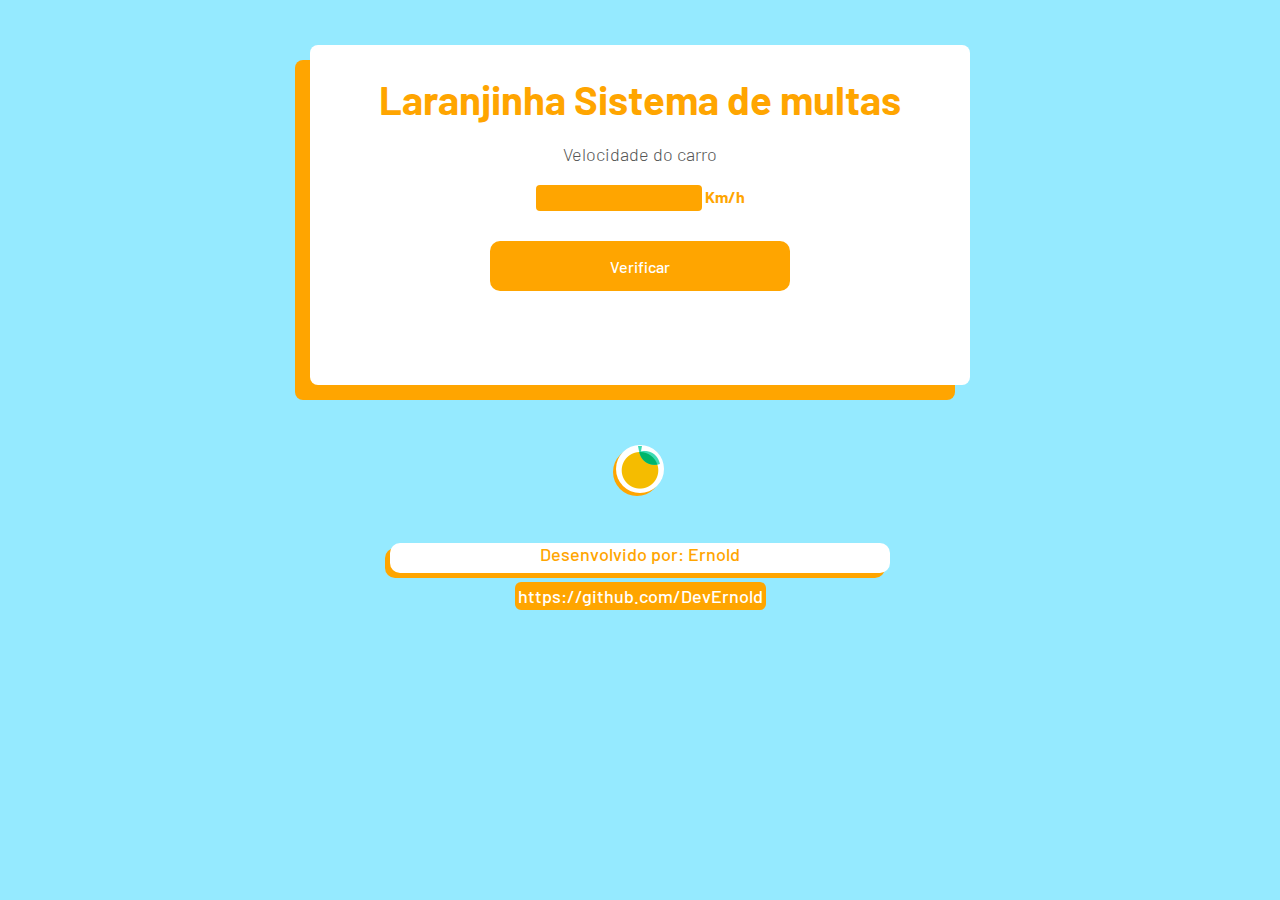
<file: index.html>
<!DOCTYPE html>
<html lang="pt-br">
<head>
    <meta charset="UTF-8">
    <meta http-equiv="X-UA-Compatible" content="IE=edge">
    <meta name="viewport" content="width=device-width, initial-scale=1.0">
    <title>Aula 006</title>
    <link rel="stylesheet" href="style.css">
    <link rel="shortcut icon" href="icons8-laranja-48.png" type="image/x-icon">
</head>
<body>
    <div class="menu">
        <h1>Laranjinha Sistema de multas</h1>
        <p>Velocidade do carro</p>
        <input type="number" name="velocidade" id="velocidade">
        <strong id="quilometros"> Km/h</strong>
        <br>
        <input id="botao" type="submit" value="Verificar" onclick="verificar()">
        <div id="vResultado"></div>
    </div>

    <img src="icons8-laranja-48.png" alt="">

    <script>
        function verificar(){
            let velocidade = document.getElementById('velocidade');
            let vResultado = document.getElementById('vResultado');
            let vel = Number(velocidade.value);
            vResultado.innerHTML = ` Sua velocidade atual é de <strong>${vel} Km/h</strong>`;
            if(vel > 60){
                vResultado.innerHTML += ` Você está <strong>MULTADO!</strong>`;
            } else{
                vResultado.innerHTML += ` Parabéns, você não foi multado.`;
            }
        }
    </script>

    <footer>
        <p>Desenvolvido por: Ernold</p>
        <p><a id ="link" href="https://github.com/DevErnold" target="blank">https://github.com/DevErnold</a></p>
    </footer>
</body>
</html>
</file>
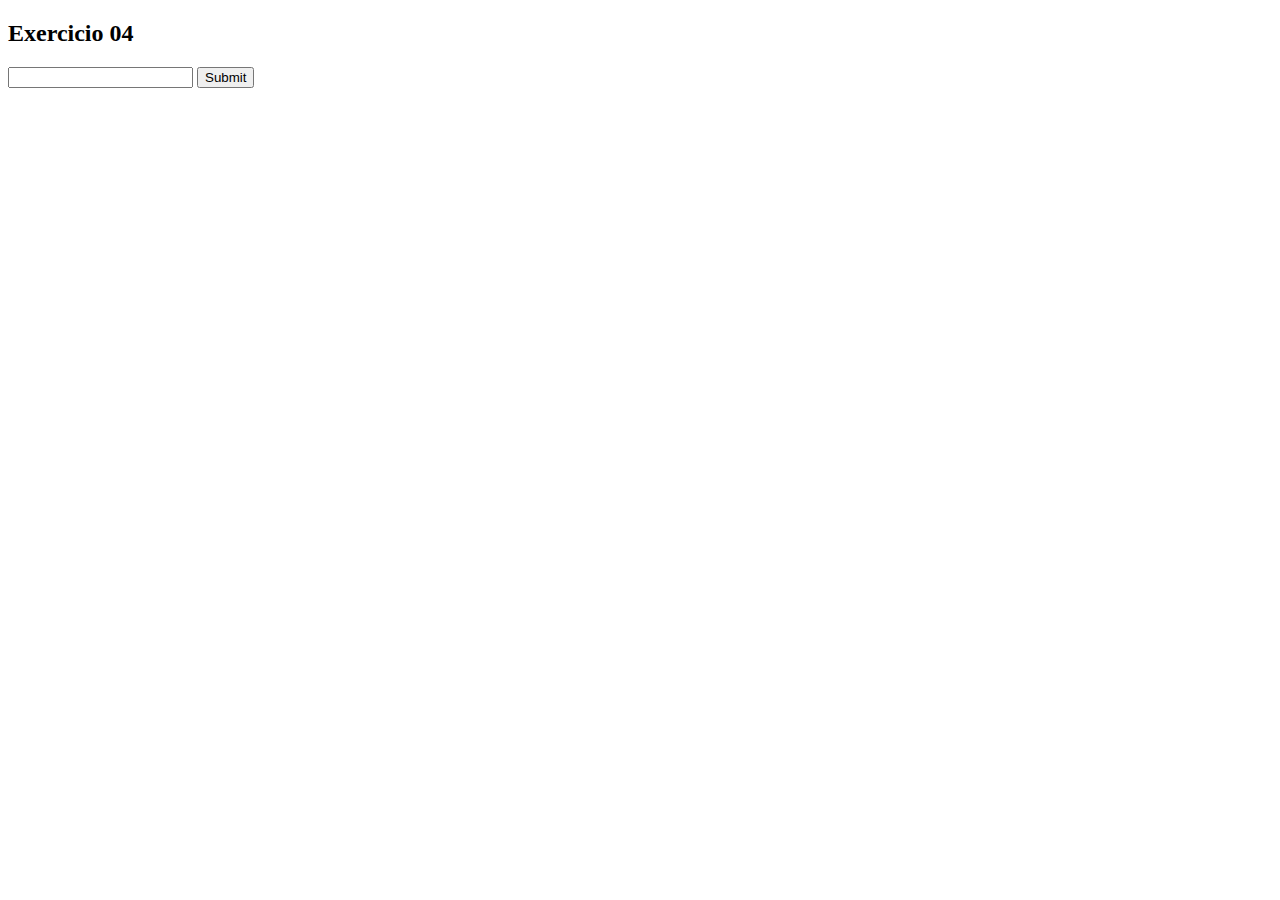
<file: pagina02.html>
<!DOCTYPE html>
<html lang="pt-br">
<head>
    <meta charset="UTF-8">
    <meta http-equiv="X-UA-Compatible" content="IE=edge">
    <meta name="viewport" content="width=device-width, initial-scale=1.0">
    <title>Exercicio</title>
</head>
<body>
    <h2>Exercicio 04</h2>
    <input type="text" name="nome" id="nome">
    <input type="submit" id="enviar" onclick="enviar()">
    <div id="fim"></div>
    <script>
        function enviar(){
            let nome = document.getElementById('nome').value;
            let fim = document.getElementById('fim')
            fim.innerHTML = ` Olá ${nome}, é um prazer te conhecer!`
        }
    </script>
</body>
</html>
</file>
<file: style.css>
@import url('https://fonts.googleapis.com/css2?family=Barlow:wght@100;300;400;500;600;700;800;900&family=Rubik:wght@300;400;500;600;700;800&display=swap');

*{
    padding: 0;
    margin: 0;
    font-family: 'Barlow';
}

body{
    background-color: rgb(149, 234, 255);
}

.menu{
    background-color: white;
    text-align: center;
    margin: auto;
    height: 280px;
    width: 600px;
    padding: 30px;
    border-radius: 8px;
    margin-top: 5vh;
    box-shadow: -15px 15px orange;
}

h1{
    padding-bottom: 20px;
    font-size: 40px;
    font-weight: 700;
    color: orange;
}

p{
    color: rgb(85, 85, 85);
    padding-bottom: 20px;
    font-weight: 300;
    font-size: 18px;
}

strong{
    color: orange;
}

#velocidade{
    background-color: orange;
    border-radius: 4px;
    border: none;
    margin-bottom: 20px;
    padding: 5px;
    text-align: center;
    color: rgb(85, 85, 85);
    font-weight: 500;
}

#botao{
    padding: 10px;
    margin-top: 10px;
    cursor: pointer;
    margin-bottom: 14px;
    background-color: orange;
    width: 300px;
    border: none;
    border-radius: 10px;
    color: white;
    font-weight: 500;
    font-size: 16px;
    height: 50px;
}

#botao:hover{
    background-color: rgb(255, 136, 0);
    transition: 0.5s;
    font-size: 18px;
}

#vResultado{
    color: rgb(85, 85, 85);
    margin-top: 15px;
}

img{
    display: flex;
    margin: auto;
    margin-top: 60px;
    background-color: white;
    border-radius: 25px;
    box-shadow: -3px 3px orange;
}

footer{
    background-color: white;
    box-shadow: -5px 5px orange;
    text-align: center;
    height: 30px;
    width: 500px;
    margin: auto;
    border-radius: 10px;
    margin-top: 50px;
}

footer p{
    color: orange;
    font-weight: 500;
}

#link{
    text-decoration: none;
    color: white;
    font-weight: 500;
    background-color: orange;
    padding: 3px;
    border-radius: 6px;
}
</file>
